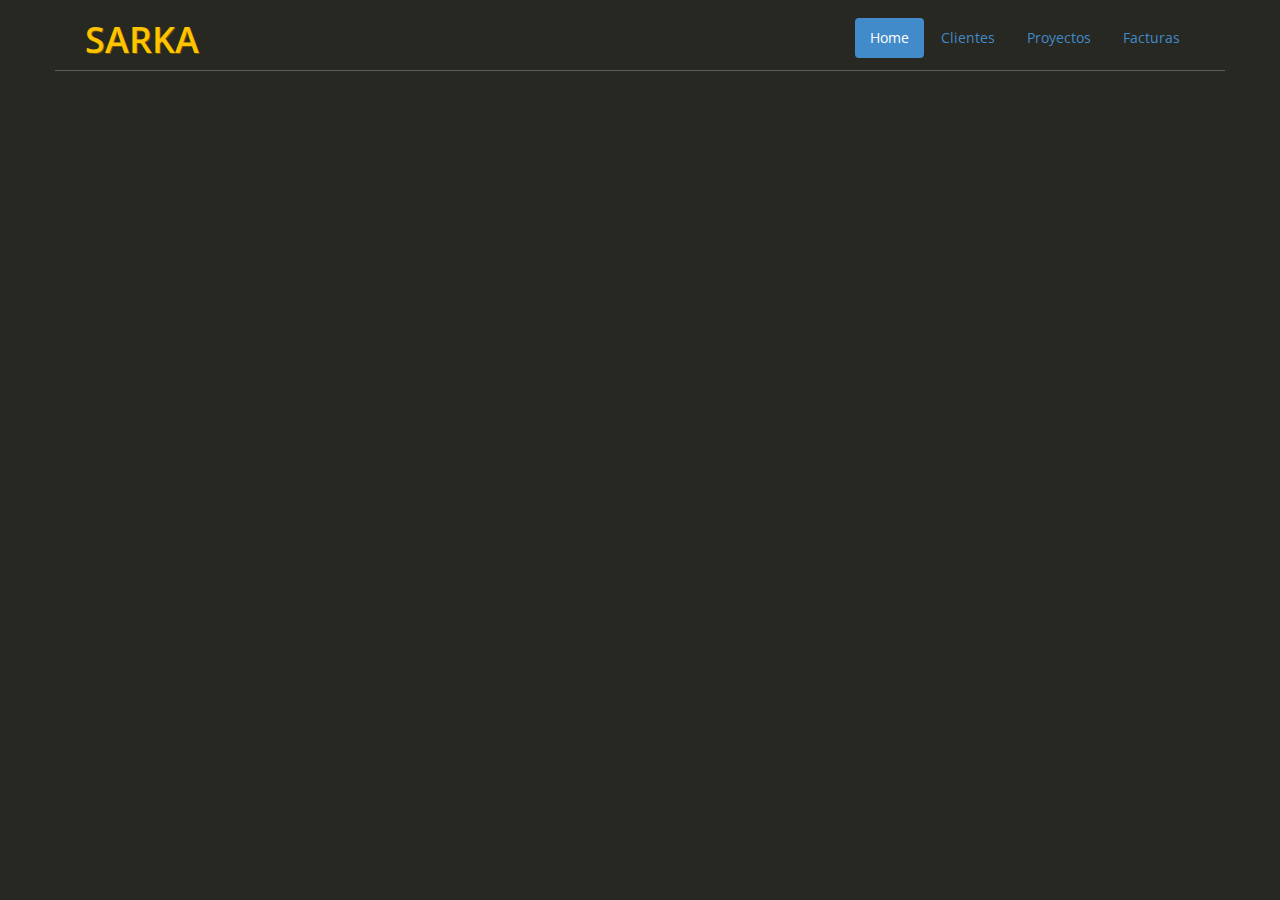
<file: index.html>
<!DOCTYPE html>
<html>
	<head>
		<link rel="stylesheet" href="css/bootstrap.min.css">
		<link rel="stylesheet" href="css/sarka.css">
		<link href='http://fonts.googleapis.com/css?family=Open+Sans:400italic,600italic,400,600,700' rel='stylesheet' type='text/css'>
		<script src="js/jquery.min.js"></script>
		<script src="js/bootstrap.min.js"></script>
		<script src="js/sarka.js"></script>
	</head>
	<body>
		<header class="container home">
			
			<!-- aqui va el menu -->
		</header>
		<main>
			
		</main>
	</body>
</html>
</file>
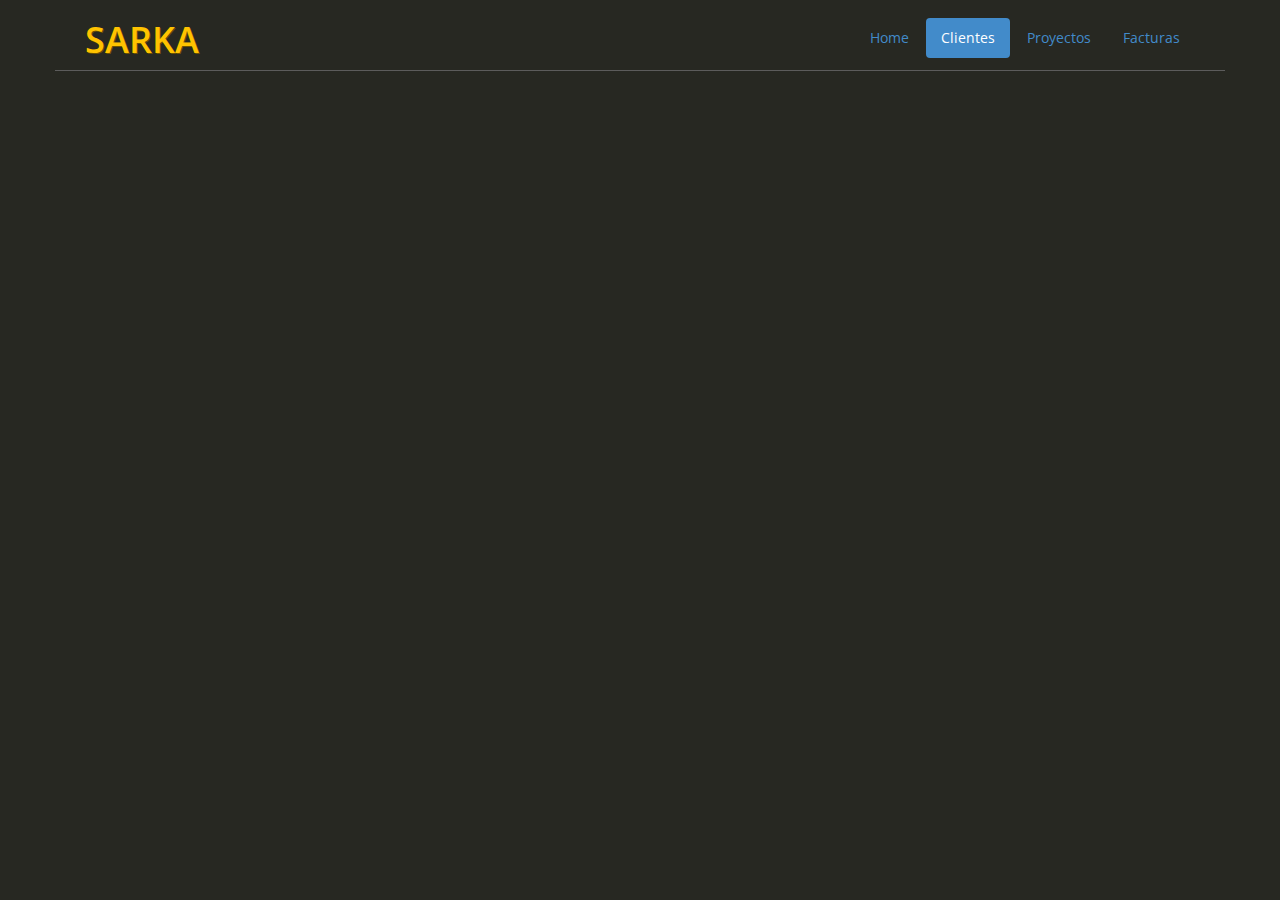
<file: clientes.html>
<!DOCTYPE html>
<html>
	<head>
		<link rel="stylesheet" href="css/bootstrap.min.css">
		<link rel="stylesheet" href="css/sarka.css">
		<link href='http://fonts.googleapis.com/css?family=Open+Sans:400italic,600italic,400,600,700' rel='stylesheet' type='text/css'>
		<script src="js/jquery.min.js"></script>
		<script src="js/bootstrap.min.js"></script>
		<script src="js/sarka.js"></script>
	</head>
	<body>
		<header class="container clientes">
			<h1 class="col-md-2">SARKA</h1>
			<!-- aqui va el menu -->
		</header>
		<main>
			
		</main>
	</body>
</html>
</file>
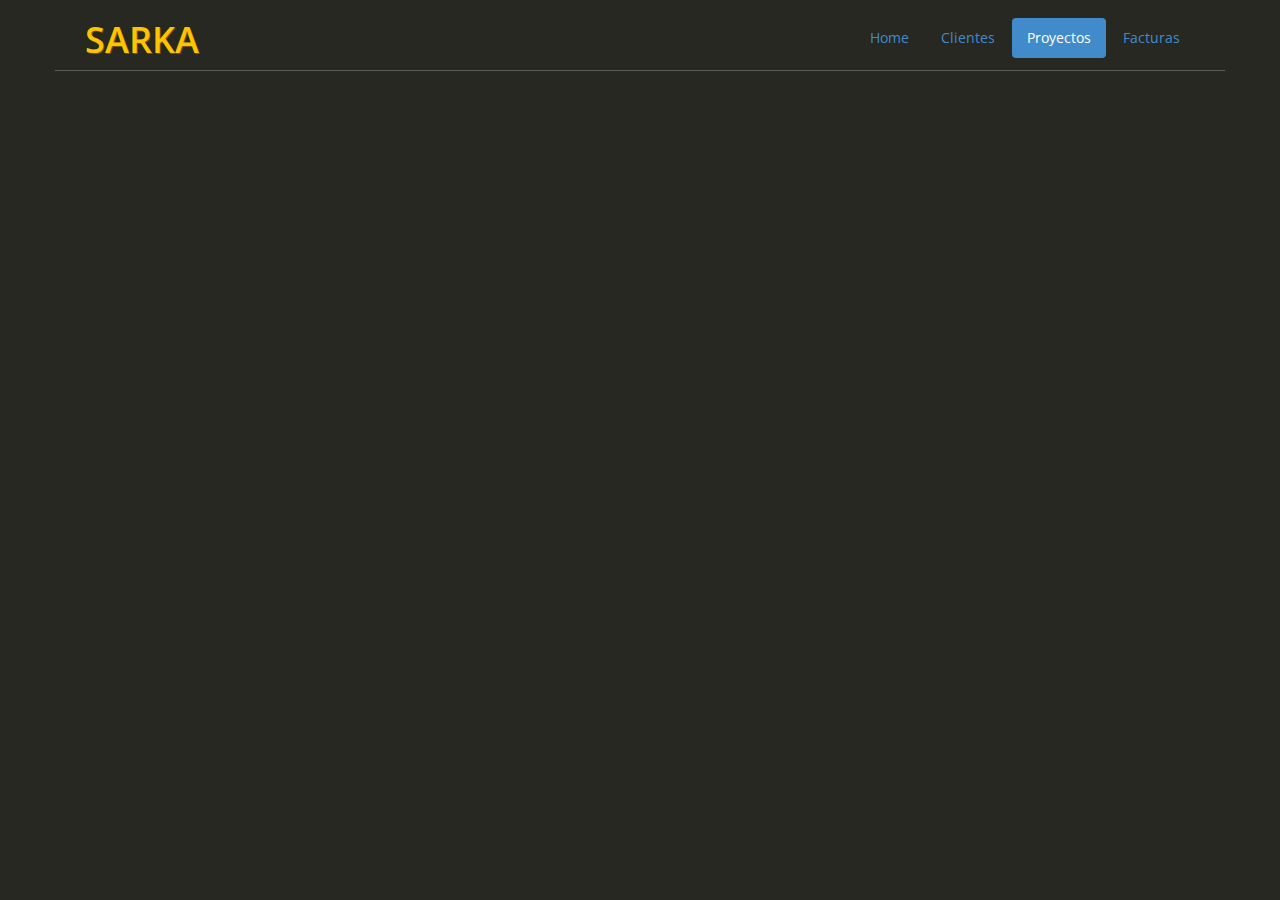
<file: proyectos.html>
<!DOCTYPE html>
<html>
	<head>
		<link rel="stylesheet" href="css/bootstrap.min.css">
		<link rel="stylesheet" href="css/sarka.css">
		<link href='http://fonts.googleapis.com/css?family=Open+Sans:400italic,600italic,400,600,700' rel='stylesheet' type='text/css'>
		<script src="js/jquery.min.js"></script>
		<script src="js/bootstrap.min.js"></script>
		<script src="js/sarka.js"></script>
	</head>
	<body>
		<header class="container proyectos">
			<h1 class="col-md-2">SARKA</h1>
			<!-- aqui va el menu -->
		</header>
		<main>
			
		</main>
	</body>
</html>
</file>
<file: css/sarka.css>
body{
	font-family: 'Open Sans', sans-serif;
	background-color: #272822;
}

header{
	border-bottom: 1px solid #5C5C5C;
}

header h1{
	color: #FFC300;
	text-shadow: 1px 1px #6D5200;
	font-weight: 600;
}

header nav{
	padding-top: 18px;
}
</file>
